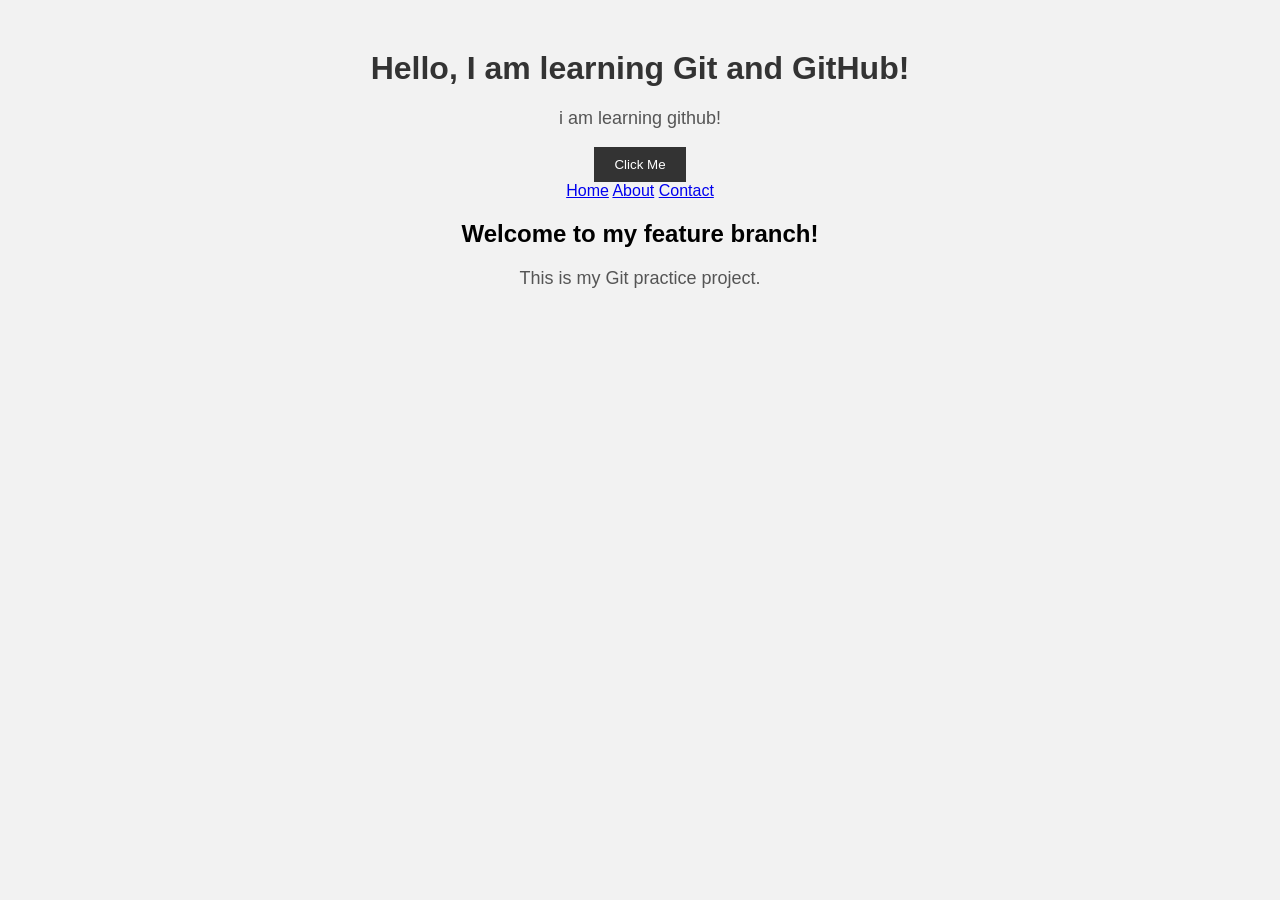
<file: index.html>
<!DOCTYPE html>
<html>
<head>
    <link rel="stylesheet" href="style.css">
    <title>My First Git Project</title>
</head>

<body>
<h1>Hello, I am learning Git and GitHub!</h1>
<p> i am learning github!</p>
<button>Click Me</button>
<nav>
    <a href="index.html">Home</a>
    <a href="about.html">About</a>
    <a href="contact.html">Contact</a>

</nav>
<h2>Welcome to my feature branch!</h2>
<p>This is my Git practice project.</p>

</body>
</html>
</file>
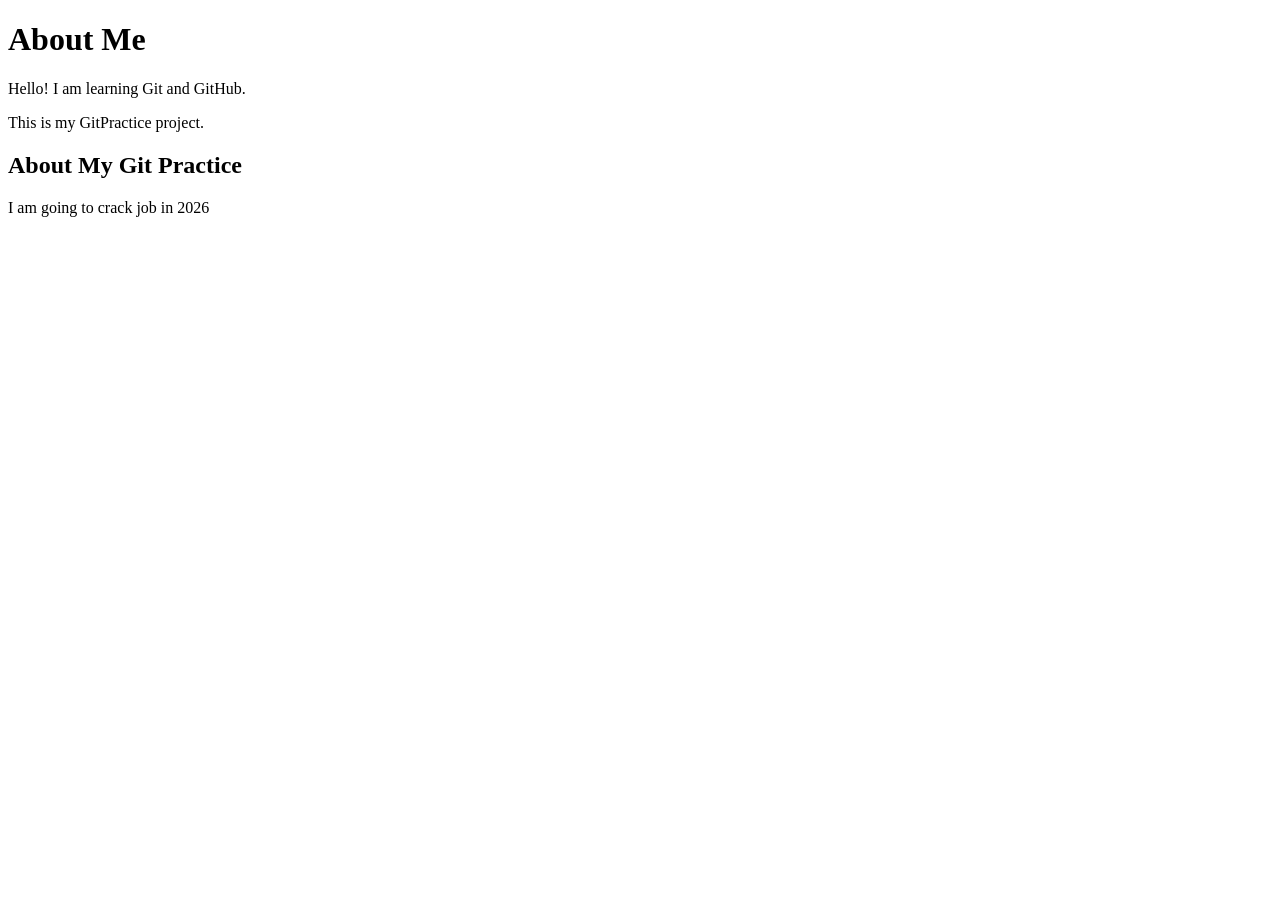
<file: about.html>
<!DOCTYPE html>
<html>
<head>
    <title>About Me</title>
</head>
<body>

    <h1>About Me</h1>

    <p>Hello! I am learning Git and GitHub.</p>

    <p>This is my GitPractice project.</p>
    <h2>About My Git Practice</h2>
    <p>I am going to crack job in 2026</p>

</body>
</html>
</file>
<file: style.css>
body {
    font-family: Arial, sans-serif;
    background-color: #f2f2f2;
    text-align: center;
    margin: 50px;
}

h1 {
    color: #333;
}

p {
    color: #555;
    font-size: 18px;
}

button {
    background-color: #333;
    color: white;
    border: none;
    padding: 10px 20px;
    cursor: pointer;
}

button:hover {
    background-color: #555;
}
</file>
